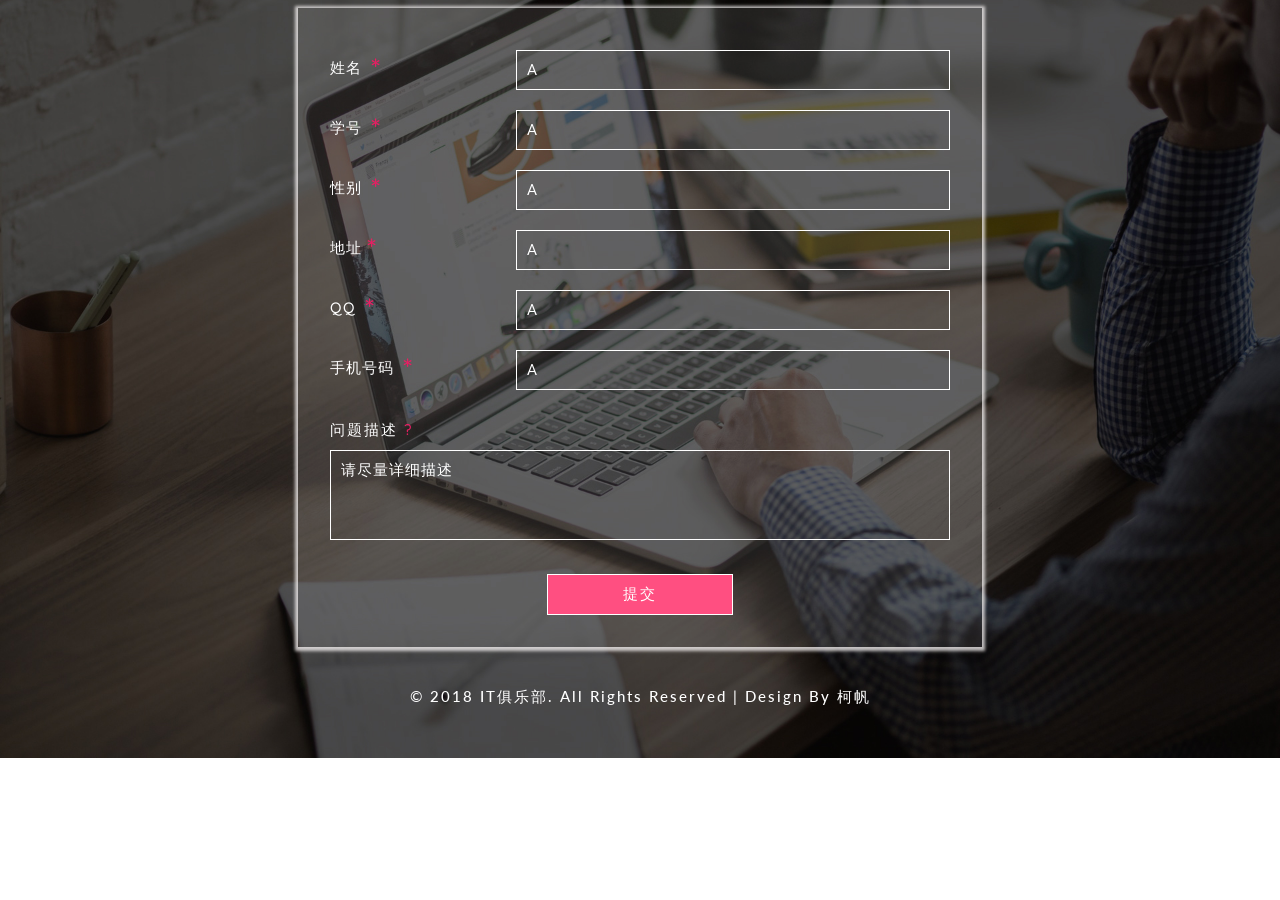
<file: src/main/resources/templates/index.html>
<!DOCTYPE html>
<html>
<head>
<title>IT俱乐部报修平台</title>
<!-- metatags-->
<meta name="viewport" content="width=device-width, initial-scale=1">
<meta http-equiv="Content-Type" content="text/html; charset=utf-8" />

<script type="application/x-javascript"> addEventListener("load", function() { setTimeout(hideURLbar, 0); }, false);
function hideURLbar(){ window.scrollTo(0,1); } </script>
<link href="../static/css/style.css" rel="stylesheet" type="text/css" media="all"/><!--style_sheet-->
<link href="//fonts.googleapis.com/css?family=Quicksand" rel="stylesheet"><!--online_fonts-->
<link href="//fonts.googleapis.com/css?family=Lato" rel="stylesheet"><!--online_fonts-->
<link href="//fonts.googleapis.com/css?family=Raleway" rel="stylesheet"><!--online_fonts-->
</head>
<body>
<div class="w3ls-main">
<div class="w3ls-form">
<form action="/bill" method="post">
<ul class="fields">
	<li>	
		<label class="w3ls-opt">姓名<span class="w3ls-star"> * </span></label>
		<div class="w3ls-name">	
			<input type="text" name="userName"  required="" value="A"/>
		</div>
	</li>
	<li>
		<label class="w3ls-opt">学号<span class="w3ls-star"> * </span></label>
		<div class="w3ls-name">
			<input type="text" name="studentNumber" required="" value="A"/>
		</div>
	</li>
	<li>
		<label class="w3ls-opt">性别<span class="w3ls-star"> * </span></label>
		<div class="w3ls-name">
			<input type="text" name="gender" required="" value="A"/>
		</div>
	</li>
	<li>
		<label class="w3ls-opt">地址 <span class="w3ls-star"> * </span> </label>
		<div class="w3ls-name">
				<input type="text" name="address" required="" value="A"/>
		</div>
	</li>
	<li>
		<label class="w3ls-opt">QQ<span class="w3ls-star"> * </span></label>
			<span class="w3ls-text w3ls-name">
				<input type="text" name="qq" required="" value="A"/>
			</span>
	</li>
	<li>
		<label class="w3ls-opt">手机号码<span class="w3ls-star"> * </span></label>
		<span class="w3ls-text w3ls-name">
				<input type="text" name="mobile" required="" value="A"/>
			</span>
	</li>
	<div class="input">
		<label class="w3ls-opt1">问题描述<span> ?</span></label>
		<span class="w3ls-input"><textarea  name="text"  placeholder="请尽量详细描述"></textarea></span>
	</div>
</ul>
<div class="clear"></div>
	<div class="w3ls-btn">
		<input type="submit" value="提交">
	</div>
</form>
</div>
</div>
<footer>&copy; 2018 IT俱乐部. All Rights Reserved | Design by 柯帆</footer>
</body>
</html>
</file>
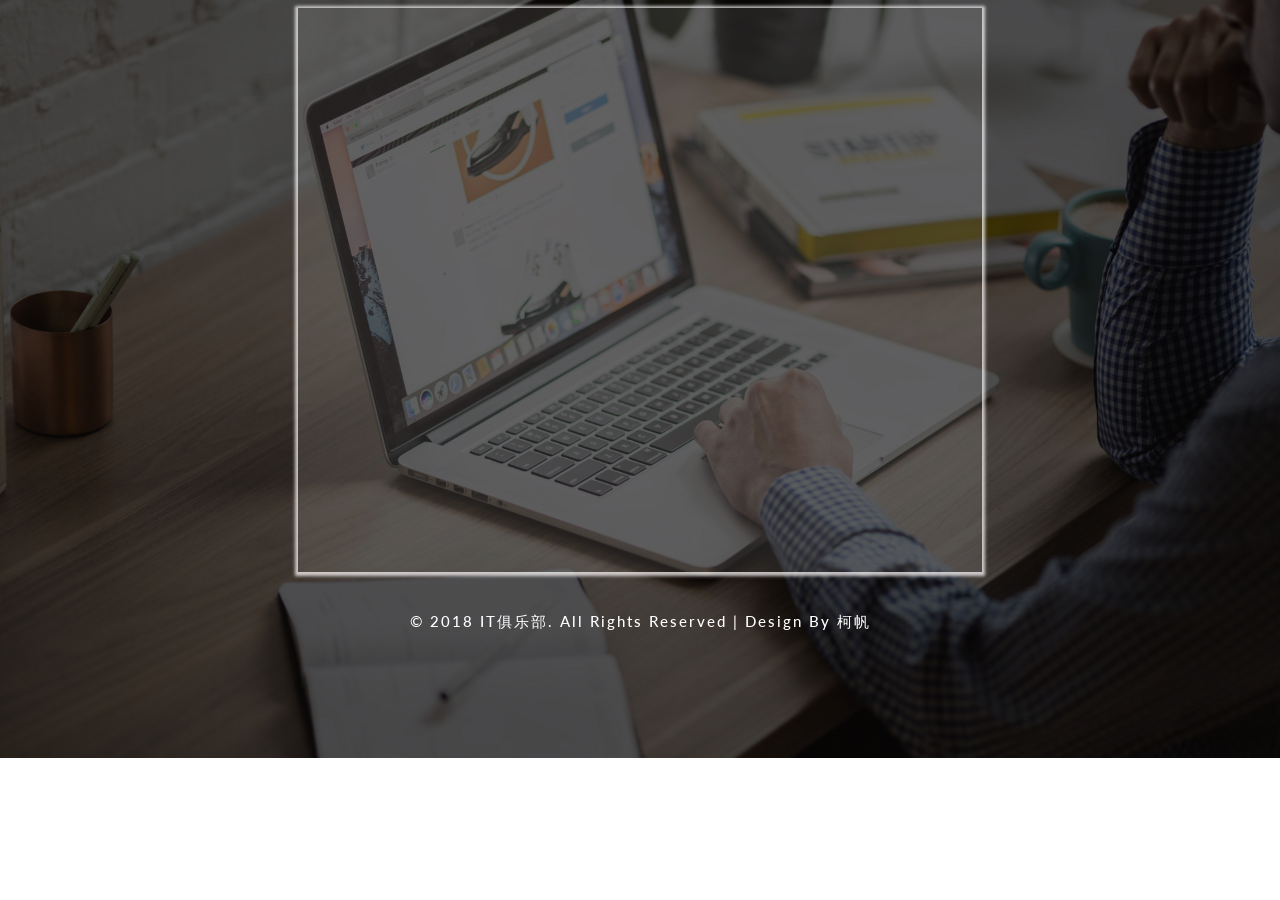
<file: src/main/resources/templates/failed.html>
<!DOCTYPE html>
<html xmlns:th="http://www.thymeleaf.org">
<head>
<title>IT俱乐部报修平台</title>
<!-- metatags-->
<meta name="viewport" content="width=device-width, initial-scale=1">
<meta http-equiv="Content-Type" content="text/html; charset=utf-8" />

<script type="application/x-javascript"> addEventListener("load", function() { setTimeout(hideURLbar, 0); }, false);
function hideURLbar(){ window.scrollTo(0,1); } </script>
    <link href="../static/css/style.css" rel="stylesheet" type="text/css" media="all"/><!--style_sheet-->
    <link href="//fonts.googleapis.com/css?family=Quicksand" rel="stylesheet"><!--online_fonts-->
    <link href="//fonts.googleapis.com/css?family=Lato" rel="stylesheet"><!--online_fonts-->
    <link href="//fonts.googleapis.com/css?family=Raleway" rel="stylesheet"><!--online_fonts-->
</head>
<body>
<div class="w3ls-main">
    <p th:text="${msg}" style="text-align: center;font-style: normal;color: white;margin-top: 40%"></p>
</div>
<footer>&copy; 2018 IT俱乐部. All Rights Reserved | Design by 柯帆</footer>
</body>
</html>
</file>
<file: src/main/resources/static/css/style.css>
/*
	Author: W3Layouts
	Author URL: http://w3layouts.com
	License: Creative Commons Attribution 3.0 Unported
	License URL: http://creativecommons.org/licenses/by/3.0/
*/
/*-- Reset-Code --*/
body{
	background:url(../images/bg.jpg)no-repeat;
	background-size: cover;
	background-position: 50% 50%;
	min-height: 700px;
}
body a {
	color:red;
	transition: 0.5s all;
	-webkit-transition: 0.5s all;
	-moz-transition: 0.5s all;
	-o-transition: 0.5s all;
	-ms-transition: 0.5s all;
	text-decoration: none;
}
body a:hover {
	text-decoration: none;
}
body a:focus, a:hover {
	text-decoration: none;
}
input[type="button"], input[type="submit"] {
	transition: 0.5s all;
	-webkit-transition: 0.5s all;
	-moz-transition: 0.5s all;
	-o-transition: 0.5s all;
	-ms-transition: 0.5s all;
}
h1, h2, h3, h4, h5, h6 {
	margin: 0;
	padding: 0;
	font-family: 'Lato', sans-serif;
}
span{
	color: #E91E63;
}	
p {
	margin: 0;
}
ul {
	margin: 0;
	padding: 0;
}
li {
	list-style-type:none;
}
label {
	margin: 0;
	font-family: 'Josefin Sans', sans-serif;
	font-weight: 600;
}
a:focus, a:hover {
	text-decoration: none;
	outline: none;
}
/*-- //Reset-Code --*/
.w3ls-main {
    width: 620px;
    margin: 0 auto;
    padding: 2em;
    min-height: 500px;
       background: rgba(255, 255, 255, 0.1);
	-webkit-box-shadow:  0px 1px 3px 3px rgba(253, 249, 249, 0.75);
    -moz-box-shadow:  0px 1px 3px 3px rgba(253, 249, 249, 0.75);
    box-shadow: 0px 1px 3px 3px rgba(253, 249, 249, 0.75);
}
h1 {
    font-size: 50px;
    font-weight: 500;
    text-align: center;
    text-transform: uppercase;
    letter-spacing: 3px;
    margin: 35px 0 35px 0;
    padding: 0;
    color: #f5f0f0;
}
label.w3ls-opt {
    font-size: 15px;
    font-weight: 500;
    text-align: left;
    text-transform: capitalize;
    letter-spacing: 1px;
    padding: 10px 0;
	color: #fff;
	font-family: 'Quicksand', sans-serif;
}
label.w3ls-opt {
    width: 30%;
    display: inline-block;
	float: left;
	
}
span.w3ls-star {
    font-size: 28px;
    vertical-align: -5px;
    color: #E91E63;
}
label.w3ls-opt1 {
    font-size: 15px;
    font-weight: 500;
    text-align: center;
    text-transform: lowercase;
    letter-spacing: 2px;
    color: #fff;	
	font-family: 'Quicksand', sans-serif;
}
input[type="text"] {
    font-size: 15px;
    font-weight: 500;
    text-transform: capitalize;
    letter-spacing: 1px;
    padding: 10px;
    margin: 10px 0;
    width: 100%;
    outline: none;
    border: 1px solid #fff;
    background: transparent;
    color: #fff;
    box-sizing: border-box;
    font-family: 'Raleway', sans-serif;
}
input[type="email"] {
    font-size: 15px;
    font-weight: 500;
    text-transform: capitalize;
	letter-spacing: 1px;
    width: 100%;
    padding: 10px;
	margin: 10px 0;
    outline: none;
	border: 1px solid #fff;
	background: transparent;
    color: #fff;
    box-sizing: border-box;
	font-family: 'Raleway', sans-serif;
}
::-webkit-input-placeholder { /* Chrome/Opera/Safari */
  color: #fff;
}
::-moz-placeholder { /* Firefox 19+ */
  color: #fff;
}
:-ms-input-placeholder { /* IE 10+ */
  color: #fff;
}
:-moz-placeholder { /* Firefox 18- */
  color: #fff;
}
span.w3ls-input textarea {
    font-size: 15px;
    font-weight: 500;
    text-transform: capitalize;
    letter-spacing: 1px;
    padding: 10px;
    width: 100%;
    margin: 10px 0;
	border: 1px solid #fff;
	background: transparent;
	box-sizing: border-box;
    color: #fff;
	outline: none;
	min-height: 90px;
	resize: none;
	font-family: 'Raleway', sans-serif;
}
span.text:nth-child(1) {
    margin-right: 8px;
}
.text {
    width: 49%;
    float: left;
}
span.text:nth-child(3) {	
	margin-right: 8px;
}
.text {
    width: 49%;
    float: left;
}
span.text:nth-child(5) {	
	margin-right: 8px;
}
.text {
    width: 49%;
    float: left;
}

 .w3ls-name {
    display: inline-block;
    width: 70%;
}

.adderss input {
    width: 100%;
    display: inline-block;
}
.adderss {
    display: inline-block;
    width: 70%;
}
.number {
    display: inline-block;
    width: 70%;
}
input[type="submit"] {
	font-size: 15px;
    text-align: center;
    text-transform: uppercase;
    letter-spacing: 2px;
	display: block;
    padding: 10px;
	width: 30%;
    margin: 10px auto 0;
	box-sizing: border-box;
	border: 1px solid #fff;
	outline:none;
	background: #ff4f81;
    color: #fff;
	cursor: pointer;
	font-family: 'Raleway', sans-serif;
}
span.w3ls-text.w3ls-name select {
    font-size: 15px;
    font-weight: 500;
    text-transform: capitalize;
    letter-spacing: 1px;
    padding: 10px;
    margin: 10px 0;
    width: 100%;
    outline: none;
    border: 1px solid #fff;
    background: transparent;
    color: #fff;
    box-sizing: border-box;
    font-family: 'Raleway', sans-serif;
}
span.w3ls-text.w3ls-name select option {
    color: #000;
}
.input {
    margin: 20px 0;
}
footer {
	font-size: 15px;
	font-weight: 500;
    text-align: center;
    text-transform: capitalize;
    letter-spacing: 2px;
    color: #fff;
    margin: 40px 0 30px 0;
    font-family: 'Lato', sans-serif;
}
footer a{
	font-size: 15px;
	font-weight: 500;
    text-align: center;
    text-transform: uppercase;
    letter-spacing: 1px;
	color: #ff4f81;
	font-family: 'Lato', sans-serif;
}
/*--responsive--*/
@media(max-width:1920px){
	
}
@media(max-width:1680px){
	
}
@media(max-width:1600px){
	
	
}
@media(max-width:1440px){
	.w3l-timer {
		width: 50%;
	}
	.w3l-form {
		width: 50%;
	}
}
@media(max-width:1366px){
	
}
@media(max-width:1280px){
	
}

@media(max-width:1080px){
	
}
@media(max-width:1050px){
	
}
@media(max-width:1024px){
	
	
}
@media(max-width:991px){
	
}
@media(max-width:900px){
	
}
@media(max-width:800px){
	h1 {
		font-size: 45px;
	}
}
@media(max-width:768px){
	h1{
		font-size: 43px;
	}
	.w3ls-main {
		width: 570px;
	}
}
@media(max-width:736px){
	h1{
		font-size: 40px;
	}
}
@media(max-width:667px){
	h1 {
		font-size: 37px;
	}
	.w3ls-main {
		width: 500px;
	}
	label.w3ls-opt {
		width: 33%;
		display: inline-block;
		float: left;
	}
	.w3ls-name {
		display: inline-block;
		width: 66%;
	}
	.adderss {
		display: inline-block;
		width: 67%;
	}
	.text {
		width: 48%;
		float: left;
	}
	span.w3ls-input textarea{
		width: 99%;
	}
}
@media(max-width:640px){
	h1 {
		font-size: 35px;
	}
	.w3ls-main {
		width: 480px;
	}
footer {
	font-size: 15px;
	letter-spacing: 1px;
	}
}
@media(max-width:600px){
	h1{
		letter-spacing: 1px;
	}
	.w3ls-main {
		width: 450px;
	}
}
@media(max-width:568px){
	h1 {
		font-size: 33px;
	}
	.w3ls-main {
		width: 440px;
	}
	footer {
		font-size: 13px;
		letter-spacing: 1px;
	}
	footer {
		font-size: 14px;
		letter-spacing: 1px;
	}
}
@media(max-width:480px){
	.w3ls-main {
		width: 335px;
	}
	label.w3ls-opt {
		width: 100%;
		padding: 0px 0px;
		display: inline-block;
		float: left;
	}
	input[type="text"]{
	    margin: 3px 0;
	}
	.w3ls-name {
		display: inline-block;
		width: 100%;
	}
	.adderss {
		display: inline-block;
		width: 100%;
	}
	span.w3ls-text.w3ls-name select{
		margin: 3px 0px;
	}
	label.w3ls-opt1 {
		letter-spacing: 1px;
	}
	input[type="submit"] {
		width: 40%;
	}
}
@media(max-width:414px){
	.w3ls-main {
		width: 300px;
	}
	input[type="text"]{
		margin: 3px 0 10px;
	}
	label.w3ls-opt {
		padding: 0px 0;
	}
}
@media(max-width:384px){
	.w3ls-main {
		width: 250px;
	}
	.text {
		width: 100%;
		float: left;
	}
	input[type="submit"] {
		width: 50%;
	}
}
@media(max-width:375px){
	
	
}
@media(max-width:320px){
	h1{
		font-size: 25px;
	}
	.w3ls-main {
		padding: 1em;
		width: 220px;
	}
}
/*--/responsive--*/
</file>
